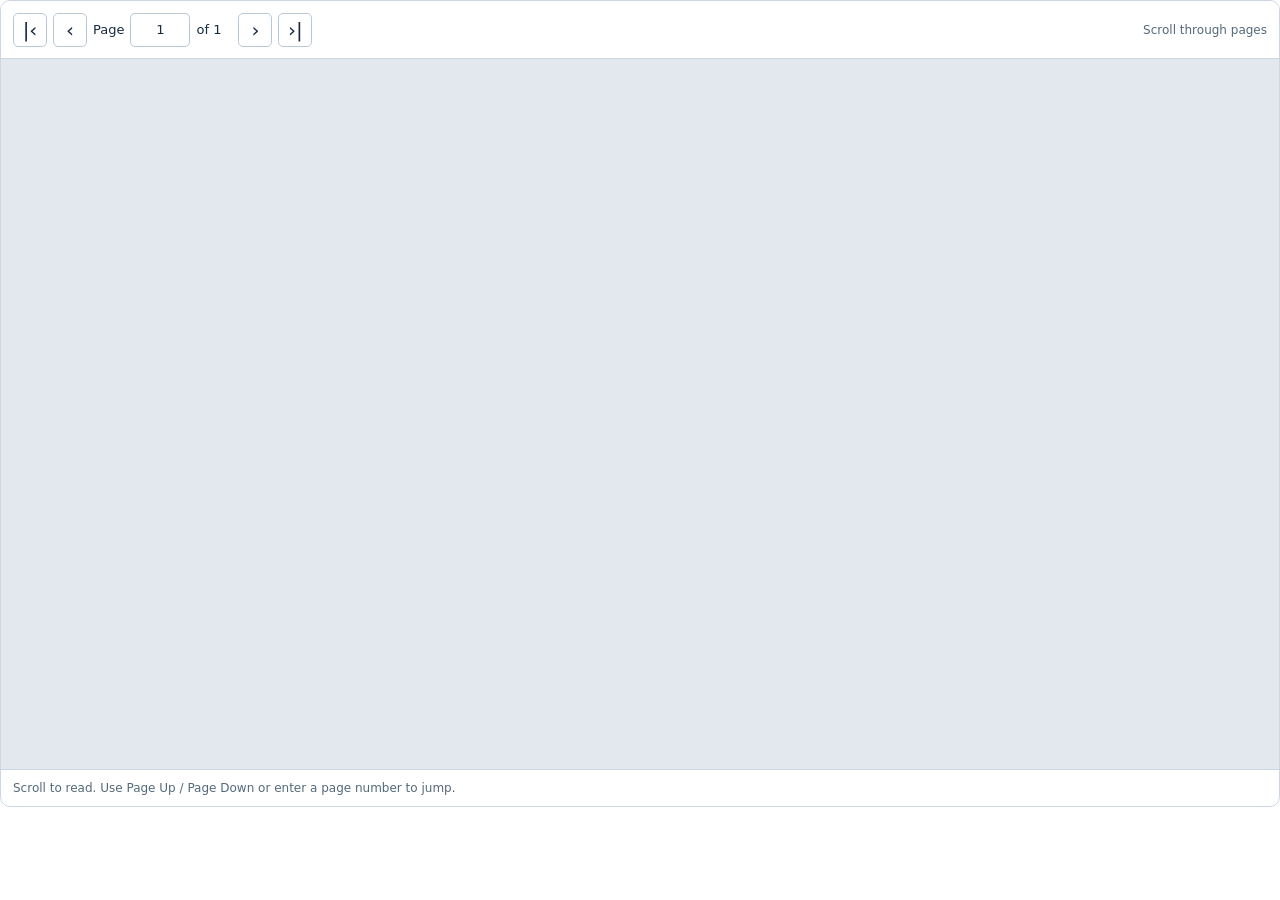
<file: components/pdf_viewer/index.html>
<!doctype html>
<html lang="en">
<head>
  <meta charset="utf-8">
  <meta name="viewport" content="width=device-width,initial-scale=1">
  <link rel="stylesheet" href="viewer.css">
</head>
<body>
  <section id="viewer" aria-label="IEP PDF viewer">
    <div class="toolbar" aria-label="PDF page navigation">
      <div class="navigation">
        <button id="first" type="button" aria-label="First page" title="First page (Home)">|‹</button>
        <button id="previous" type="button" aria-label="Previous page" title="Previous page (Page Up)">‹</button>
        <label for="page-number">Page</label>
        <input id="page-number" type="number" min="1" value="1" aria-label="Page number" inputmode="numeric">
        <span id="page-total">of 1</span>
        <button id="next" type="button" aria-label="Next page" title="Next page (Page Down)">›</button>
        <button id="last" type="button" aria-label="Last page" title="Last page (End)">›|</button>
      </div>
      <span class="scroll-hint">Scroll through pages</span>
    </div>
    <div id="viewport" tabindex="0" role="region" aria-label="Scrollable PDF pages" aria-describedby="instructions">
      <div id="pages"></div>
    </div>
    <p id="instructions">Scroll to read. Use Page Up / Page Down or enter a page number to jump.</p>
    <span id="announcement" class="sr-only" aria-live="polite"></span>
  </section>
  <dialog id="change-dialog" aria-labelledby="change-title">
    <div class="change-heading"><h2 id="change-title">Change</h2><button id="close-change" type="button" aria-label="Close full change">×</button></div>
    <p id="change-location"></p>
    <p class="change-legend"><del>Removed</del> <ins>Added</ins></p>
    <div id="change-content"></div>
    <button id="continuation-link" type="button" hidden>Go to continuation page</button>
  </dialog>
  <script src="viewer.js"></script>
</body>
</html>
</file>
<file: components/pdf_viewer/viewer.css>
:root{font-family:system-ui,sans-serif;font-size:13px;color:#172b40;color-scheme:light}
*{box-sizing:border-box}body{margin:0}#viewer{border:1px solid #ccd6e2;border-radius:10px;overflow:hidden;background:#fff}
.toolbar{display:flex;justify-content:space-between;align-items:center;gap:8px;padding:10px 12px;border-bottom:1px solid #ccd6e2;background:#fff;min-height:58px}
.navigation{display:flex;align-items:center;gap:6px;white-space:nowrap}
button,input{font:inherit;color:inherit;background:#fff;border:1px solid #bac7d4;border-radius:5px;height:34px}
button{min-width:34px;font-size:20px;line-height:1;cursor:pointer}button:hover:enabled{background:#eef4f8;border-color:#245a81}button:disabled{color:#97a5b3;background:#f4f6f8;cursor:default}
input{width:60px;text-align:center;padding:3px}input::-webkit-inner-spin-button{appearance:none}
:focus-visible{outline:3px solid #4285b4;outline-offset:2px}#page-total{min-width:36px}.scroll-hint{font-size:12px;color:#53697b}
#viewport{height:710px;overflow:auto;background:#e3e8ef;position:relative;scrollbar-gutter:stable;overflow-anchor:none;touch-action:pan-x pan-y}
#pages{padding:18px;min-width:100%;width:100%}.pdf-page{margin:0 auto 22px;position:relative}.pdf-page:last-child{margin-bottom:0}
.page-label{margin:0 0 8px;color:#405569;font-size:12px;line-height:18px;overflow-wrap:anywhere}
.sheet{position:relative;background:#fff;box-shadow:0 2px 8px #172b4033;line-height:0;user-select:none}
.sheet img{display:block;width:100%;height:100%;position:absolute;inset:0}.sheet svg{position:absolute;inset:0;width:100%;height:100%;overflow:hidden}
.sheet[data-mode="select"]{cursor:pointer}.sheet[data-mode="map"]{cursor:crosshair;touch-action:none}
.redline-box{position:absolute;background:#fff;outline:1px solid #7d8b99;line-height:1.2;color:#172b40;padding:1px;z-index:1;user-select:text}
.redline-content{width:100%;height:100%;overflow:hidden;overflow-wrap:anywhere;line-height:1.2}
del{background:#fee2e2;color:#a31621;text-decoration:line-through;text-decoration-thickness:1.5px}ins{background:#dcfce7;color:#166534;text-decoration:underline;text-decoration-thickness:1.5px}
.expand-change{position:absolute;height:24px;min-width:24px;padding:0;font-size:14px;border-color:#667d90;background:#fff;box-shadow:0 1px 3px #172b4022;z-index:2}
.redline-connector{position:absolute;left:100%;top:50%;border-top:1px dashed #667d90;pointer-events:none;opacity:0}.redline-box:hover .redline-connector,.redline-box:focus-within .redline-connector{opacity:1}
.expand-change.abridged{background:#eaf2f8;border-color:#245a81}
.redline-box:focus-within{outline:2px solid #245a81;z-index:3}
dialog{color:#172b40;border:1px solid #7d8b99;border-radius:10px;width:min(620px,92%);max-height:85%;padding:20px;overflow:auto;box-shadow:0 8px 32px #172b4066}dialog::backdrop{background:#172b4055}
.change-heading{display:flex;justify-content:space-between;gap:20px;align-items:flex-start}.change-heading h2{font-size:17px;margin:0;line-height:1.4}.change-heading button{flex-shrink:0}
#change-location{color:#53697b;font-size:12px}#change-content{font-size:14px;line-height:1.8;overflow-wrap:anywhere}#continuation-link{font-size:13px;padding:6px 12px;height:auto;margin-top:16px}
.change-legend{font-size:12px}.change-legend del,.change-legend ins{margin-right:12px}
#instructions{font-size:12px;color:#53697b;margin:0;padding:9px 12px;line-height:18px;border-top:1px solid #ccd6e2}
.sr-only{position:absolute;width:1px;height:1px;padding:0;margin:-1px;overflow:hidden;clip:rect(0,0,0,0);white-space:nowrap;border:0}
@media(max-width:520px){.scroll-hint{display:none}.toolbar{padding:8px}.navigation{gap:4px}#pages{padding:12px}button{min-width:32px}}
</file>
